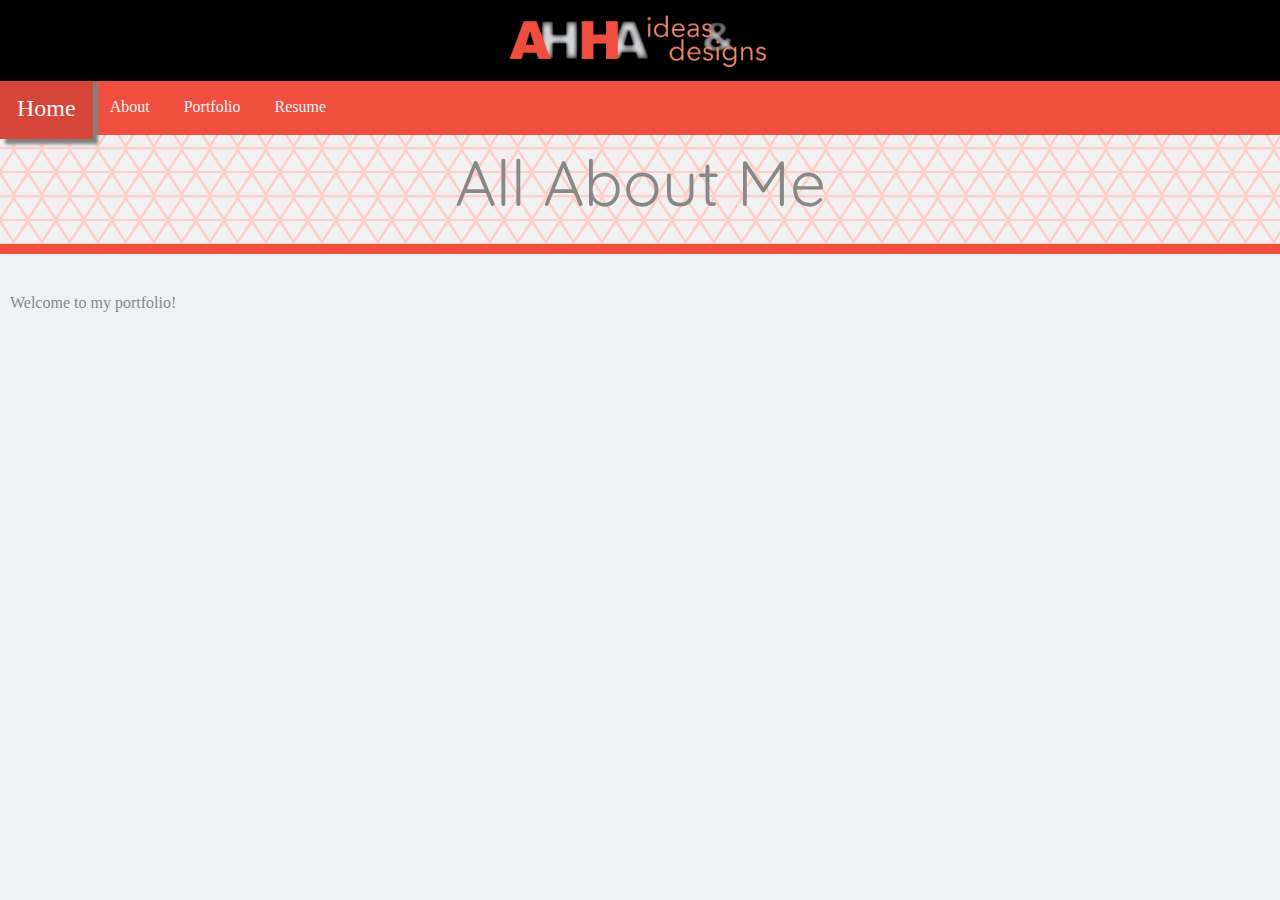
<file: index.html>
<!DOCTYPE html>
<html>
<head>
	<title>Andrea Haupt's Portfolio</title>
	<link href="styles.css" type="text/css" rel="stylesheet" />
	<link href="https://fonts.googleapis.com/css?family=BioRhyme|Gravitas+One|Quicksand:400,700" rel="stylesheet">

	<!--font-family: 'Trirong', serif;
font-family: 'Gravitas One', cursive;
font-family: 'BioRhyme', serif;
font-family: 'Quicksand', sans-serif;
font-family: 'Scope One', serif; -->

</head>
<body>
	<div id="logo">
		<div id="logo-image"><img src="images/ah-ha-logo-horizontal_blk.png" alt="AH HA Logo" width="300"></div>
	</div>	

	<header>	
		<h2 class="title">All About Me</h2>
	</header>

	<ul id="navigation">
		<li><a href="#" class="on">Home</a></li>
		<li><a href="about.html">About</a></li>
		<li><a href="portfolio.html">Portfolio</a></li>
		<li><a href="resume.html">Resume</a></li>
	</ul>	

	<!-- START OF CONTENT -->	

	<article>
		<p>Welcome to my portfolio!</p>
	</article>	

</body>
</html>
</file>
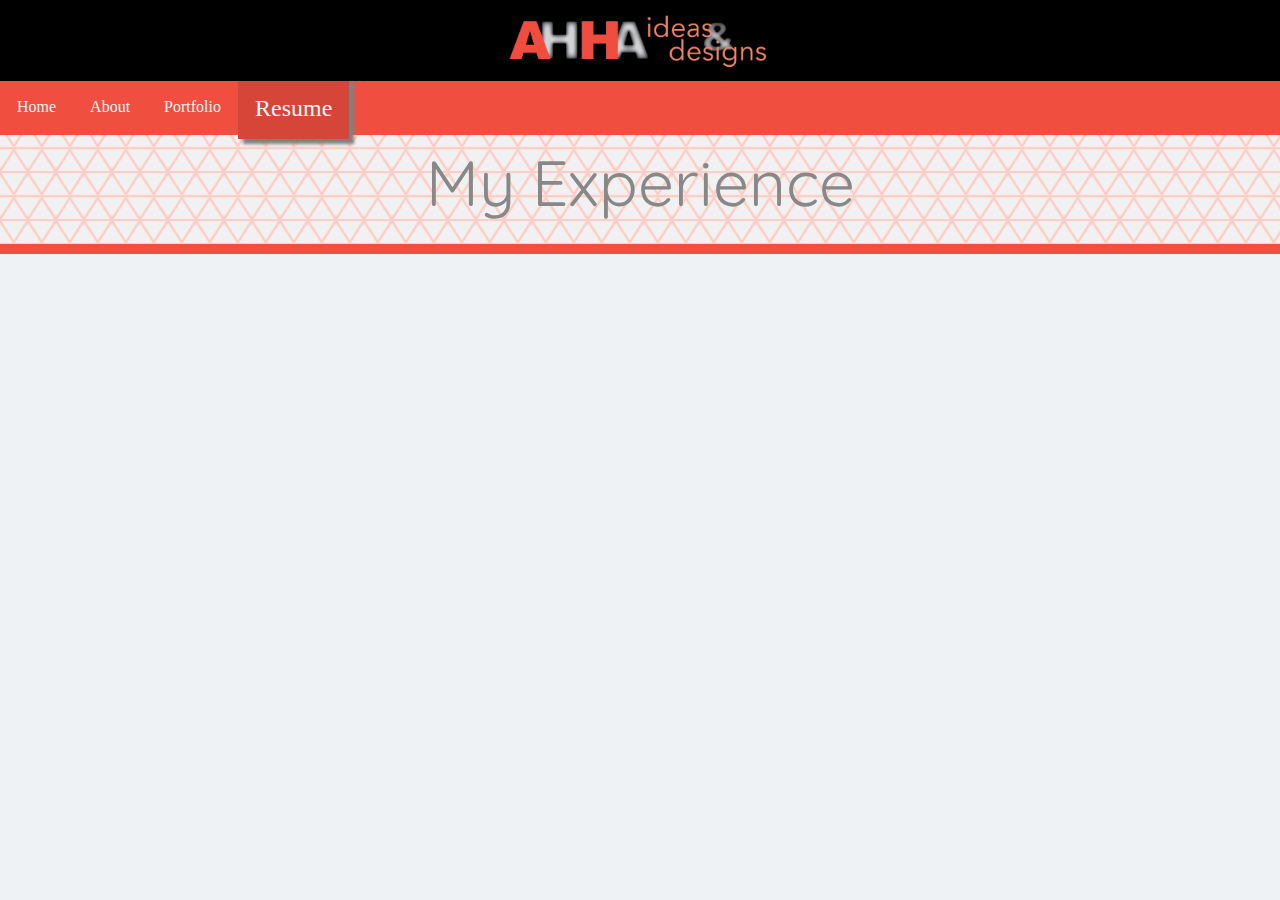
<file: resume.html>
<!DOCTYPE html>
<html>
<head>
	<title>Andrea Haupt's Portfolio</title>
	<link href="styles.css" type="text/css" rel="stylesheet" />
	<link href="https://fonts.googleapis.com/css?family=BioRhyme|Gravitas+One|Quicksand:400,700" rel="stylesheet">

	<!--font-family: 'Trirong', serif;
font-family: 'Gravitas One', cursive;
font-family: 'BioRhyme', serif;
font-family: 'Quicksand', sans-serif;
font-family: 'Scope One', serif; -->

</head>
<body>

	<div id="logo">
		<img src="images/ah-ha-logo-horizontal_blk.png" alt="AH HA Logo" width="300">
	</div>	

	<header>
		<h2 class="title">My Experience</h2>
	</header>

	<ul id="navigation">
		<li><a href="index.html">Home</a></li>
		<li><a href="about.html">About</a></li>
		<li><a href="portfolio.html">Portfolio</a></li>
		<li><a href="#" class="on">Resume</a></li>
	</ul>	

	<!-- START OF CONTENT -->	

	<article>
		
	</article>
</body>
</html>
</file>
<file: styles.css>
/* http://meyerweb.com/eric/tools/css/reset/ 
   v2.0 | 20110126
   License: none (public domain)
*/

html, body, div, span, applet, object, iframe,
h1, h2, h3, h4, h5, h6, p, blockquote, pre,
a, abbr, acronym, address, big, cite, code,
del, dfn, em, img, ins, kbd, q, s, samp,
small, strike, strong, sub, sup, tt, var,
b, u, i, center,
dl, dt, dd, ol, ul, li,
fieldset, form, label, legend,
table, caption, tbody, tfoot, thead, tr, th, td,
article, aside, canvas, details, embed, 
figure, figcaption, footer, header, hgroup, 
menu, nav, output, ruby, section, summary,
time, mark, audio, video {
	margin: 0;
	padding: 0;
	border: 0;
	font-size: 100%;
	font: inherit;
	vertical-align: baseline;
}
/* HTML5 display-role reset for older browsers */
article, aside, details, figcaption, figure, 
footer, header, hgroup, menu, nav, section {
	display: block;
}
body {
	line-height: 1;
}
ol, ul {
	list-style: none;
}
blockquote, q {
	quotes: none;
}
blockquote:before, blockquote:after,
q:before, q:after {
	content: '';
	content: none;
}
table {
	border-collapse: collapse;
	border-spacing: 0;
}

/* --------END OF CLEARFIX ----------*/

body {
	background-color: #eff2f4;
	background-position: center;
	font-family: 'Scope One', serif;
	color: #888;
}

/*---------HEADER AREA---------*/
header {
	position: absolute;
	width: 100%;
	height: 121px;
	margin-left: 0px;
	margin-top: 123px;
	background-image: url(images/body_bg.jpg);
	border-bottom: solid 10px #f04e3e;
}

#logo {
	background-color: black;
	width: 100%;
	height: auto;
	position: fixed;
	z-index: 1;
}

#logo img {
	display: block;
	margin-left: auto;
	margin-right: auto;
}

h2.title {
	font-family: 'Quicksand', sans-serif;
	font-size: 400%;
	position: relative;
	-webkit-box-align:center;
    -webkit-box-pack:center;
    display:-webkit-box;
	margin-top: 27px;
}

#navigation {
	background-color: #f04e3e;
	height: 55px;
	width: 100%;
	margin-left: auto;
	margin-right:auto;
	padding: 0;
	position:absolute;
	top: 80px;
}

#navigation ul {
	padding-left: 10px;
	text-align: center;
	list-style-type: none;
	margin-left: auto;
	margin-right: auto;
}

#navigation li {
	display: inline;
	float: left;
}

#navigation li a {
	display: block;
	text-align: center;
	padding: 19px 17px;
	text-decoration: none;
	font-family: 'Scope One', serif;
	color: #eff2f4;
}

#navigation li a:hover {
	margin-top: 1px;
	background-color: #eff2f4;
	color: #f04e3e;
}

#navigation li a:active {
	background-color: #eff2f4;
}

.on {
	background-color: #d64638;
	color: #eff2f4;
	font-size: 150%;
	margin-top: -3px;
	box-shadow: 5px 5px 3px grey
}

/*-----------MAIN CONTENT----------*/
article {
	position: relative;
	top: 295px;
	left: 10px;

}

p {
	margin-bottom: 14px;
	margin-right: 20px;
}

a:link {
	text-decoration: none;
	color: #f04e3e;
}

a:visited {
	color: #000;
}

a:hover {
	text-decoration: underline;
}

a:active {
	color: black;
}

.indent {
	margin-left: 240px;

}

.pic {
	height: 200px;
	width: 200px;
	margin: 10px;
	border-radius: 50%;
	float: left;
	overflow: hidden;
}

.pic {
  float: left;
  height: 200px;
  width: 200px;
  margin: 20px;
  overflow: hidden; 
}

/*------------IMAGE GROW---------*/
.andrea img {
  display: inline;
  margin: 10px;
  height: 200px;
  width: 200px;
  -webkit-transition: all 1s ease;
  -moz-transition: all 1s ease;
  -o-transition: all 1s ease;
  -ms-transition: all 1s ease;
  transition: all 1s ease;
}

.andrea img:hover {
  width: 240px;
  height: 240px;
}

/*--------PORFOLIO CARDS---------*/


.cards {
	margin: 0 auto;
	width: 100%;
	/*position:absolute;*/
	text-align: center;
}

.card {
	position: relative;
	height: 500px;
	width: 370px;
	margin: 1%;
	padding: 10px;
	background-color: white;
	border-radius: 50px 0 50px 0;
	box-shadow: 5px 5px 5px grey;
	display: inline-block;
	text-align: left;
}

.screenshot {
	position: absolute;
	top: 0px;
	margin-top:10px;
	width: 95%;
	height: 50%;
	background-color: LightGrey;
	border-radius: 50px 0 50px 0;
}

.cards h2 {
	position: absolute;
	top: 55%;
	font-family: 'Quicksand', sans-serif;
	font-size: 150%;
	color: black;
}

.cards p {
	position: absolute;
	top: 60%;
	font-family: 'Scope One', serif;
}

@media screen and (max-width: 1200px) {
	.card {
		width: 400px;
	}
}		

@media screen and (max-width: 890px) {
	.card {
		width: 500px;
	}
}

@media screen and (max-width: 500px) {
	.card {
		width: 340px;
		height: 260px;
		margin: 0 0 10 0;
	}

	.cards p {
		display: none;
	}

	.screenshot {
		height: 80%;
	}

	.cards h2 {
		position: absolute;
		top: 240px;
		text-align: center;
	}
}
</file>
